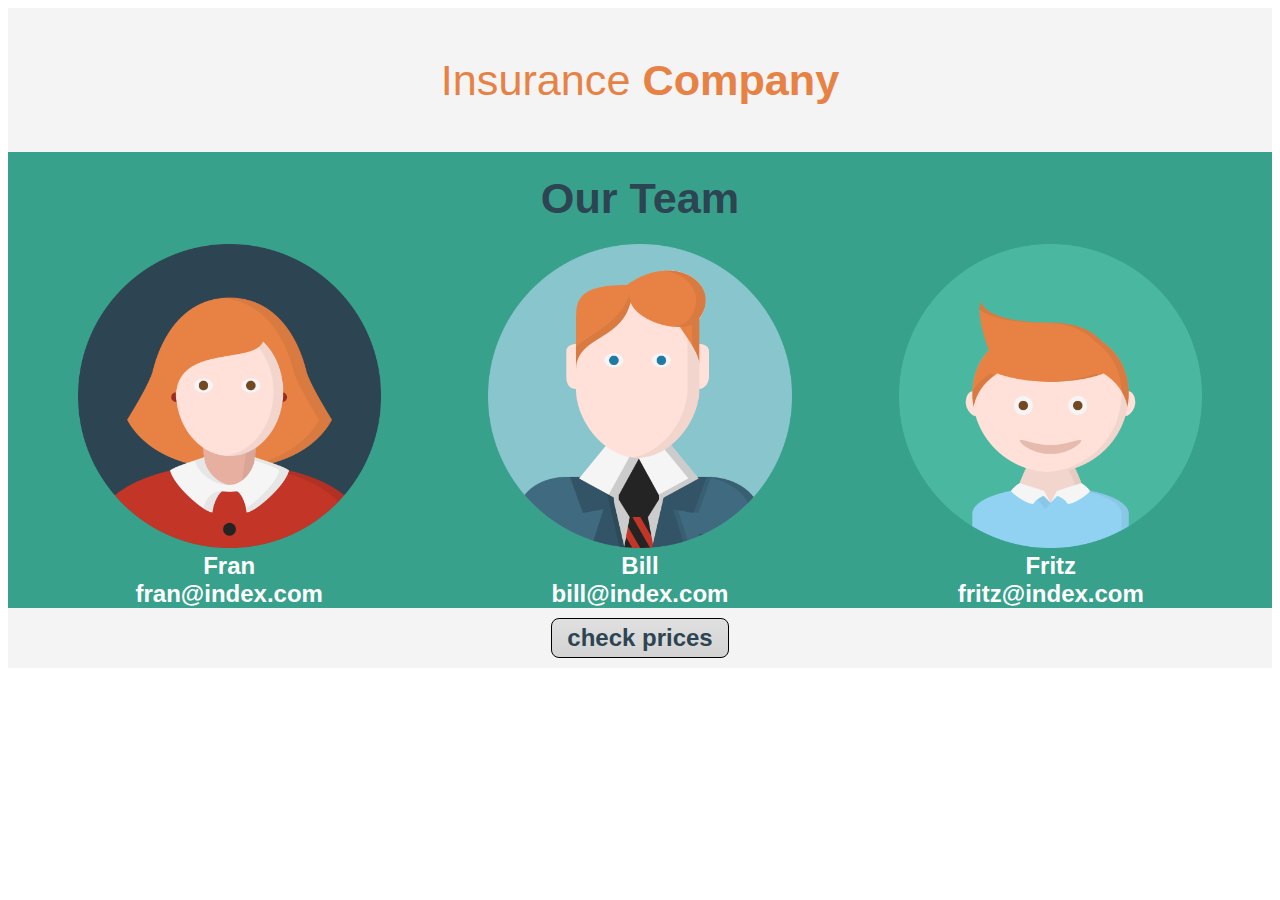
<file: index.html>
<!DOCTYPE html>
<html lang="en">

<head>
    <meta charset="UTF-8">
    <title> Insurance Company</title>
    <link rel="stylesheet" type="text/css" href="css/style.css">
    <script type="text/javascript" src="js/data.json"></script>
    <script src="js/script.js" type="text/javascript" charset="utf-8"></script>
    </style>
</head>

<body onload="loadTeammembers()">
    <header id="header">
        <p id="title" class="headline">Insurance <b> Company </b>
            <p>
    </header>
    <main>
        <p id="teamheadline" class="headline">Our Team </p>
        <div id="wrapper">
            <figure>
                <img id="0_img" src="" alt="Team Member 1">
                <figcaption id="0_caption"></figcaption>
            </figure>
            <figure>
                <img id="1_img" src="" alt="Team Member 2">
                <figcaption id="1_caption"></figcaption>
            </figure>
            <figure>
                <img id="2_img" src="" alt="Team Member 3">
                <figcaption id="2_caption"></figcaption>
            </figure>
        </div>
        <div id="checkprices">
            <form >
                <input type="button" value="check prices" onclick="window.location.href='calculate.html'"/>
            </form>
        </div>
    </main>
</body>

</html>
</file>
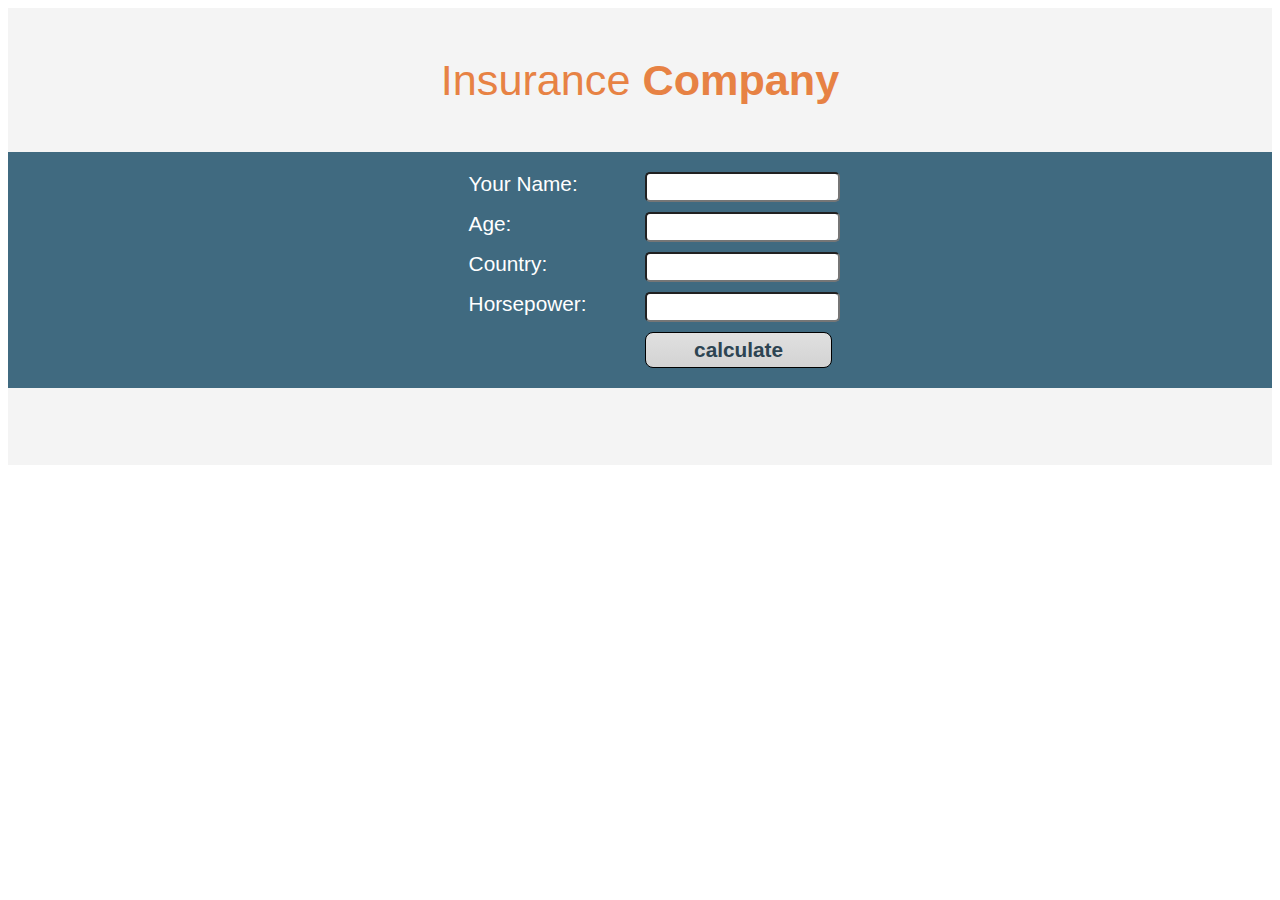
<file: calculate.html>
<!DOCTYPE html>
<html lang="en">

<head>
    <meta charset="UTF-8">
    <title>Calculate Prices</title>
    <link rel="stylesheet" type="text/css" href="css/style.css">
    <script src="js/script.js" type="text/javascript" charset="utf-8"></script>
</head>

<body>
	<a href="index.html" title="home">
    <header id="header" >
        <p id="title" class="headline">Insurance <b> Company </b>
            <p>
    </header>
    </a>
    <main id="main_calculate">
            <div id="form_calculate">
            	<div> </div>
                <div class="text"> Your Name: </div>
                <div class="input">
                    <input type="text" id="name"> </div>
                  <div> </div>
                  <div> </div>
                <div class="text"> Age:</div>
                <div class="input">
                    <input type="number" id="age">
                </div> <div> </div>
                <div> </div>
                <div class="text"> Country: </div>
                <div class="input">
                    <input type="text" id="country">
                </div><div> </div>
                <div> </div>
                <div class="text"> Horsepower:</div>
                <div class="input">
                    <input type="number" id="horsepower">
                  </div> <div> </div>
                    <div> </div> <div> </div>

                    <div class="input">
                        <input type="submit" onclick="calculateInsurance()" value="calculate">
                    </div> <div> </div>
                </div>
    </main>
<div id="result_background">

	<p id="result"> </p>
	
</div>

</body>

</html>
</file>
<file: css/style.css>
a {
  text-decoration: none; }

#main_calculate {
  background-color: #406A80;
  font-family: Arial, Lucida sans-serif;
  color: white;
  font-size: 1.3em; }

#form_calculate {
  display: inline-grid;
  grid-template-columns: auto 8em 8em auto;
  grid-column-gap: 10px;
  grid-row-gap: 10px;
  padding: 20px; }

.text {
  text-align: left; }

input[type=text], [type=number] {
  -webkit-border-radius: 5px;
  border-radius: 5px;
  font-size: 1em;
  font-family: Arial, Lucida sans-serif;
  width: 9em; }

input[type=submit] {
  padding: 5px 15px;
  border: 1px solid black;
  -webkit-border-radius: 8px;
  border-radius: 8px;
  font-size: 1em;
  font-family: Arial, Lucida sans-serif;
  margin: 10px;
  color: #2D4452;
  font-weight: bold;
  background: linear-gradient(#e0e0e0, #d3d3d3);
  width: 9em;
  margin: 0; }

#result_background {
  background-color: #F4F4F4;
  font-family: Arial, Lucida sans-serif;
  font-size: 1.2em;
  color: #406A80;
  text-align: center;
  line-height: 4em;
  height: 4em; }

#result {
  margin: 0; }

header {
  text-align: center;
  background: #F4F4F4;
  height: 9em;
  color: #E78244;
  line-height: 9em; }

.headline {
  font-family: Arial, Lucida sans-serif;
  font-size: 2.7em;
  margin: 0; }

#teamheadline {
  color: #2D4452;
  font-weight: bold;
  padding: 0.5em; }

main {
  background-color: #38A18C;
  text-align: center; }

#wrapper {
  display: flex;
  justify-content: space-evenly;
  flex-flow: row wrap;
  align-items: center; }

figure {
  width: 30%;
  margin: 0; }

figcaption {
  font-family: Arial, Lucida sans-serif;
  color: white;
  font-weight: bold;
  font-size: 1.5em; }

img {
  width: 80%;
  height: 80%; }

input[type=button] {
  padding: 5px 15px;
  border: 1px solid black;
  -webkit-border-radius: 8px;
  border-radius: 8px;
  font-size: 1.5em;
  font-family: Arial, Lucida sans-serif;
  margin: 10px;
  color: #2D4452;
  font-weight: bold;
  background: linear-gradient(#e0e0e0, #d3d3d3); }

#checkprices {
  background-color: #F4F4F4; }

/*# sourceMappingURL=style.css.map */
</file>
